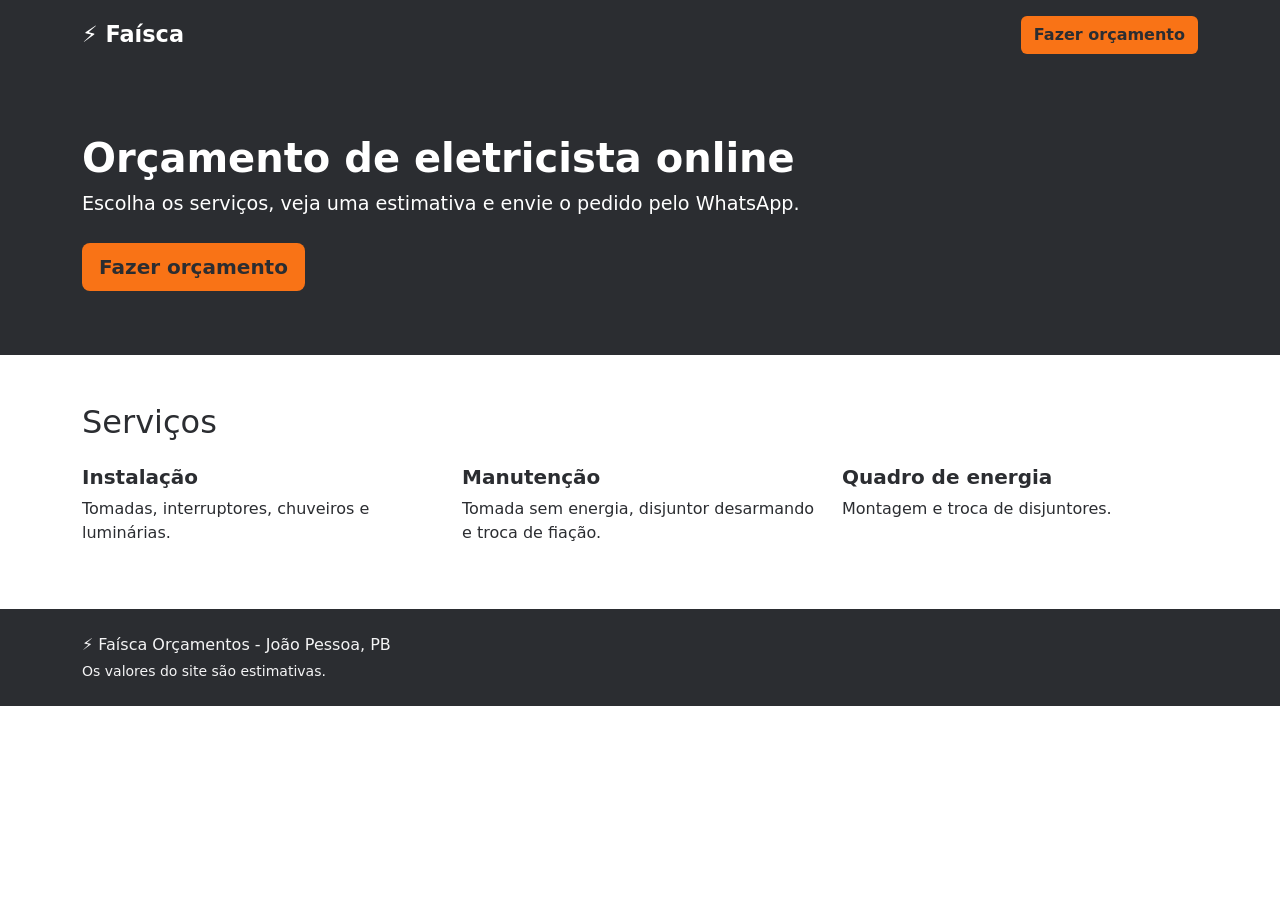
<file: index.html>
<!DOCTYPE html>
<html lang="pt-BR">
<head>
    <meta charset="UTF-8">
    <meta name="viewport" content="width=device-width, initial-scale=1.0">
    <title>Faísca Orçamentos</title>
    <link href="https://cdn.jsdelivr.net/npm/bootstrap@5.3.8/dist/css/bootstrap.min.css" rel="stylesheet">
    <link rel="stylesheet" href="assets/css/style.css">
</head>
<body>

    <!-- Menu -->
    <header class="topo">
        <nav class="container d-flex justify-content-between align-items-center py-3">
            <a class="marca" href="index.html">⚡ Faísca</a>
            <a class="btn btn-faisca" href="orcamento.html">Fazer orçamento</a>
        </nav>
    </header>

    <main>
        <!-- Chamada principal -->
        <section class="hero">
            <div class="container">
                <h1>Orçamento de eletricista online</h1>
                <p>Escolha os serviços, veja uma estimativa e envie o pedido pelo WhatsApp.</p>
                <a class="btn btn-faisca btn-lg" href="orcamento.html">Fazer orçamento</a>
            </div>
        </section>

        <!-- Serviços -->
        <section class="container py-5">
            <h2 class="mb-4">Serviços</h2>
            <div class="row g-4">
                <div class="col-md-4">
                    <h3 class="h5 fw-bold">Instalação</h3>
                    <p>Tomadas, interruptores, chuveiros e luminárias.</p>
                </div>
                <div class="col-md-4">
                    <h3 class="h5 fw-bold">Manutenção</h3>
                    <p>Tomada sem energia, disjuntor desarmando e troca de fiação.</p>
                </div>
                <div class="col-md-4">
                    <h3 class="h5 fw-bold">Quadro de energia</h3>
                    <p>Montagem e troca de disjuntores.</p>
                </div>
            </div>
        </section>
    </main>

    <!-- Rodapé -->
    <footer class="rodape">
        <div class="container py-4">
            <p class="mb-1">⚡ Faísca Orçamentos - João Pessoa, PB</p>
            <p class="mb-0 small">Os valores do site são estimativas.</p>
        </div>
    </footer>

    <script src="https://cdn.jsdelivr.net/npm/bootstrap@5.3.8/dist/js/bootstrap.bundle.min.js"></script>
    <script src="assets/js/main.js"></script>
</body>
</html>
</file>
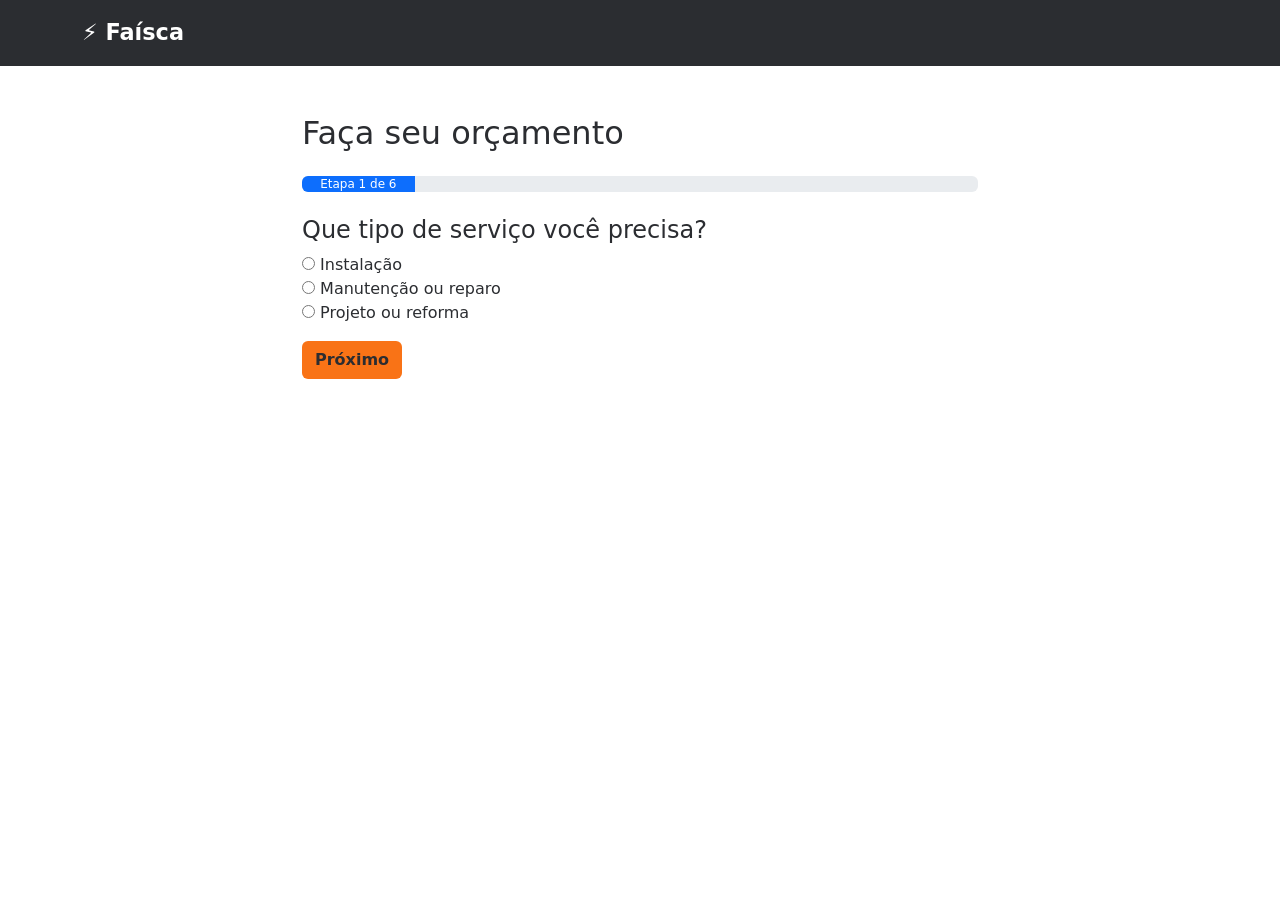
<file: orcamento.html>
<!DOCTYPE html>
<html lang="pt-BR">
<head>
    <meta charset="UTF-8">
    <meta name="viewport" content="width=device-width, initial-scale=1.0">
    <title>Orçamento | Faísca Orçamentos</title>
    <!-- Bootstrap e nosso CSS -->
    <link href="https://cdn.jsdelivr.net/npm/bootstrap@5.3.8/dist/css/bootstrap.min.css" rel="stylesheet">
    <link rel="stylesheet" href="assets/css/style.css">
</head>
<body>

    <!-- Menu -->
    <header class="topo">
        <nav class="container py-3">
            <a class="marca" href="index.html">⚡ Faísca</a>
        </nav>
    </header>

    <main class="container py-5" style="max-width: 700px">
        <h1 class="h2 mb-4">Faça seu orçamento</h1>

        <!-- Barra de progresso: o JS muda a largura e o texto -->
        <div class="progress mb-4">
            <div class="progress-bar" id="barra">Etapa 1 de 6</div>
        </div>

        <!-- ETAPA 1: tipo de serviço -->
        <section class="etapa" data-etapa="1">
            <h2 class="h4">Que tipo de serviço você precisa?</h2>
            <!-- Mesmo name="tipo": só dá para marcar um -->
            <label class="d-block"><input type="radio" name="tipo" value="instalacao"> Instalação</label>
            <label class="d-block"><input type="radio" name="tipo" value="manutencao"> Manutenção ou reparo</label>
            <label class="d-block"><input type="radio" name="tipo" value="projeto"> Projeto ou reforma</label>
        </section>

        <!-- ETAPA 2: itens (hidden = começa escondida) -->
        <section class="etapa" data-etapa="2" hidden>
            <h2 class="h4">Quais serviços você precisa?</h2>
            <p class="text-muted">Coloque a quantidade de cada item.</p>
            <!-- data-id: igual ao id do servicos.json | data-nome: nome que aparece no resumo -->
            <div class="item mb-2" data-id="tomada" data-nome="Tomada">
                Tomada <input type="number" class="form-control d-inline w-auto qtd" min="0" value="0">
            </div>
            <div class="item mb-2" data-id="interruptor" data-nome="Interruptor">
                Interruptor <input type="number" class="form-control d-inline w-auto qtd" min="0" value="0">
            </div>
            <div class="item mb-2" data-id="chuveiro" data-nome="Chuveiro">
                Chuveiro <input type="number" class="form-control d-inline w-auto qtd" min="0" value="0">
            </div>
            <div class="item mb-2" data-id="luminaria" data-nome="Luminária">
                Luminária <input type="number" class="form-control d-inline w-auto qtd" min="0" value="0">
            </div>
            <div class="item mb-2" data-id="ventilador" data-nome="Ventilador de teto">
                Ventilador de teto <input type="number" class="form-control d-inline w-auto qtd" min="0" value="0">
            </div>
            <div class="item mb-2" data-id="disjuntor" data-nome="Disjuntor">
                Disjuntor <input type="number" class="form-control d-inline w-auto qtd" min="0" value="0">
            </div>
        </section>

        <!-- ETAPA 3: detalhes -->
        <section class="etapa" data-etapa="3" hidden>
            <h2 class="h4">Conte um pouco mais</h2>

            <label for="imovel" class="form-label">Tipo de imóvel</label>
            <select id="imovel" class="form-select mb-3">
                <option value="">Selecione...</option>
                <option value="casa">Casa</option>
                <option value="apartamento">Apartamento</option>
                <option value="comercio">Comércio</option>
            </select>

            <p class="mb-1">Quem compra o material?</p>
            <!-- checked = já vem marcado -->
            <label class="d-block"><input type="radio" name="material" value="cliente" checked> Eu compro</label>
            <label class="d-block mb-3"><input type="radio" name="material" value="eletricista"> O eletricista leva</label>

            <p class="mb-1">Qual a urgência?</p>
            <label class="d-block"><input type="radio" name="urgencia" value="normal" checked> Normal</label>
            <label class="d-block"><input type="radio" name="urgencia" value="emergencia"> Emergência</label>
        </section>

        <!-- ETAPA 4: endereço -->
        <section class="etapa" data-etapa="4" hidden>
            <h2 class="h4">Onde será o serviço?</h2>

            <label for="cep" class="form-label">CEP</label>
            <div class="d-flex gap-2 mb-3">
                <input type="text" id="cep" class="form-control" placeholder="Só números">
                <!-- type="button": não envia nada, só chama o JS -->
                <button type="button" class="btn btn-outline-secondary" id="btn-cep">Buscar</button>
            </div>

            <label for="rua" class="form-label">Rua</label>
            <input type="text" id="rua" class="form-control mb-3">

            <label for="numero" class="form-label">Número</label>
            <input type="text" id="numero" class="form-control mb-3">

            <label for="complemento" class="form-label">Complemento (opcional)</label>
            <input type="text" id="complemento" class="form-control mb-3">

            <label for="bairro" class="form-label">Bairro</label>
            <input type="text" id="bairro" class="form-control mb-3">

            <label for="cidade" class="form-label">Cidade</label>
            <input type="text" id="cidade" class="form-control mb-3">

            <label for="uf" class="form-label">UF</label>
            <input type="text" id="uf" class="form-control" maxlength="2">
        </section>

        <!-- ETAPA 5: contato -->
        <section class="etapa" data-etapa="5" hidden>
            <h2 class="h4">Como falamos com você?</h2>

            <label for="nome" class="form-label">Nome</label>
            <input type="text" id="nome" class="form-control mb-3">

            <label for="telefone" class="form-label">Telefone / WhatsApp</label>
            <input type="tel" id="telefone" class="form-control mb-3" placeholder="(83) 99999-9999">

            <label for="horario" class="form-label">Melhor horário</label>
            <select id="horario" class="form-select mb-3">
                <option>Qualquer horário</option>
                <option>Manhã</option>
                <option>Tarde</option>
                <option>Noite</option>
            </select>

            <label for="observacoes" class="form-label">Observações (opcional)</label>
            <textarea id="observacoes" class="form-control" rows="3"></textarea>
        </section>

        <!-- ETAPA 6: resumo (o JS preenche) -->
        <section class="etapa" data-etapa="6" hidden>
            <h2 class="h4">Confira seu pedido</h2>
            <div id="resumo" class="mb-3"></div>
            <p class="fs-5 fw-bold" id="total"></p>
            <p class="small text-muted">O valor é uma estimativa. O valor final é confirmado na visita.</p>
            <button type="button" class="btn btn-faisca w-100" id="btn-enviar">Enviar pelo WhatsApp</button>
        </section>

        <!-- Mensagem de erro (uma só para todas as etapas) -->
        <p class="text-danger mt-3" id="erro"></p>

        <!-- Botões de navegação -->
        <div class="d-flex justify-content-between mt-3">
            <button type="button" class="btn btn-outline-secondary" id="btn-voltar">Voltar</button>
            <button type="button" class="btn btn-faisca" id="btn-proximo">Próximo</button>
        </div>
    </main>

    <!-- Scripts: os dos colegas primeiro, o wizard por último porque usa as funções deles -->
    <script src="assets/js/calculo.js"></script>
    <script src="assets/js/cep.js"></script>
    <script src="assets/js/whatsapp.js"></script>
    <script src="assets/js/wizard.js"></script>
</body>
</html>
</file>
<file: assets/css/style.css>
/* Faísca Orçamentos - estilos básicos sobre o Bootstrap */

/* Cores do projeto */
:root {
    --laranja: #F97316;
    --grafite: #2B2D31;
    --cinza: #F4F4F5;
}

body {
    color: var(--grafite);
}

/* Menu */
.topo {
    background: var(--grafite);
}

.marca {
    color: white;
    font-size: 1.4rem;
    font-weight: 700;
    text-decoration: none;
}

/* Botão laranja (texto escuro para ter contraste) */
.btn-faisca {
    background: var(--laranja);
    color: var(--grafite);
    font-weight: 700;
}

.btn-faisca:hover {
    background: #FB923C;
    color: var(--grafite);
}

/* Chamada principal */
.hero {
    background: var(--grafite);
    color: white;
    padding: 4rem 0;
}

.hero h1 {
    font-weight: 800;
}

.hero p {
    font-size: 1.2rem;
    margin-bottom: 1.5rem;
}

/* Rodapé */
.rodape {
    background: var(--grafite);
    color: var(--cinza);
}
</file>
